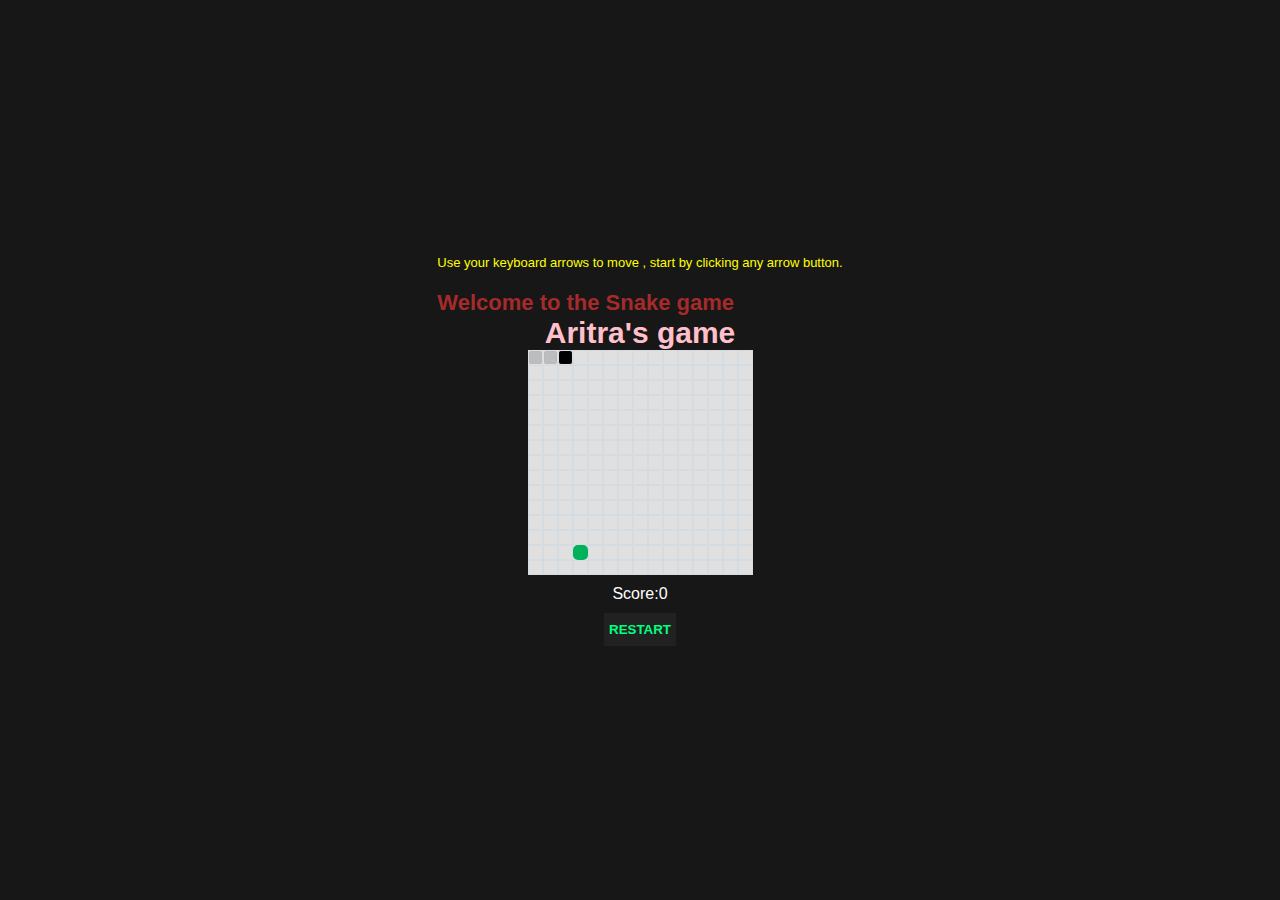
<file: index.html>
<!doctype html>
<html lang="en">

<head>
  <!-- Required meta tags -->
  <meta charset="utf-8">
  <meta name="viewport" content="width=device-width, initial-scale=1">

  <!-- CSS -->
  <link rel="stylesheet" href="style.css">

  <title>
  </title>
</head>

<body>
  <div class="container">
    <div class="instructions"> Use your keyboard arrows to move , start by clicking any arrow button.
    </div>

    <div class="gone">
      Welcome to the Snake game
    </div>
    <div class="cry">
      Aritra's game
    </div>
    <div class="game">
    </div>
    <div class="game_controls">
      <div class="score_container">
        Score:<span class="score">0</span>
      </div>
      <button id="restart_game" type="button">RESTART</button>
    </div>
  </div>

  <script src="script.js"></script>
</body>

</html>
</file>
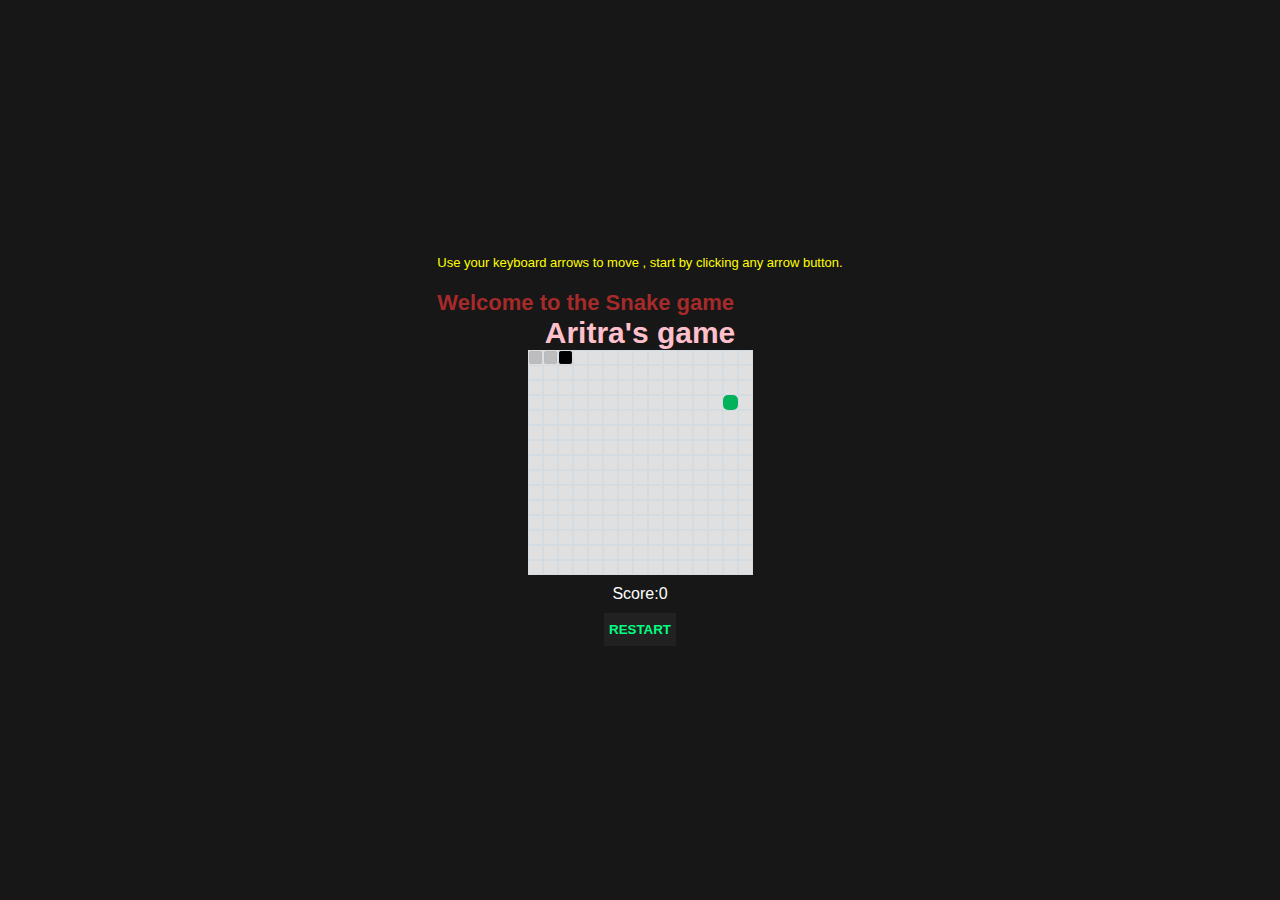
<file: snake.html>
<!doctype html>
<html lang="en">

<head>
  <!-- Required meta tags -->
  <meta charset="utf-8">
  <meta name="viewport" content="width=device-width, initial-scale=1">

  <!-- CSS -->
  <link rel="stylesheet" href="style.css">

  <title>
  </title>
</head>

<body>
  <div class="container">
    <div class="instructions"> Use your keyboard arrows to move , start by clicking any arrow button.
    </div>

    <div class="gone">
      Welcome to the Snake game
    </div>
    <div class="cry">
      Aritra's game
    </div>
    <div class="game">
    </div>
    <div class="game_controls">
      <div class="score_container">
        Score:<span class="score">0</span>
      </div>
      <button id="restart_game" type="button">RESTART</button>
    </div>
  </div>

  <script src="script.js"></script>
</body>

</html>
</file>
<file: style.css>
{
    margin: 0;
    padding: 0;
    box-sizing: border-box;
    font-family: "Poppins", sans-serif;
  }
  
  body {
    background: #171717;
    color: white;
    display: flex;
    align-items: center;
    justify-content: center;
  }
  
  html,
  body {
    margin: 0;
    height: 100%;
    display: flex;
    justify-content: center;
    align-items: center;
    font-family: sans-serif;
  }
  
  .container {
    position: relative;
    padding: 20px;
  }
  
  .score_container {
    font-size: 16px;
    text-align: center;
    margin: 10px 0;
  }
  
  #restart_game {
    margin: 0 auto;
    display: block;
    padding: 9px 5px;
    background: #212121;
    color: #00ff80;
    font-weight: bold;
    border: none;
  }
  
  .title {
    font-size: 16px;
  }
  
  .game {
    height: 225px;
    width: 225px;
    background: #e0e0e0;
    margin: 0 auto;
  }
  
  .tile {
    float: left;
    margin: 0;
    content: "";
    background: #e0e0e0;
    box-sizing: border-box;
    position: relative;
    display: block;
    box-shadow: inset 0px 0px 0px 1px rgba(0, 134, 255, 0.05);
  }
  
  .body {
    background: #bdbdbd;
    border: 1px solid #e0e0e0;
    border-radius: 3px;
  }
  
  .head {
    background: black;
  }
  
  .fruit {
    background: #00b35a;
    border-radius: 5px;
  }
  
  .instructions {
    font-size: 13px;
    color: yellow;
    padding-bottom: 20px;
  }
  .cry {
    font-size:30px;
    font-weight:bold;
    color:pink;
    text-align:center;
  }
  .gone {
    font-size:22px;
    font-weight:bold;
    color:brown;
    text-alight:center;
  }
</file>
